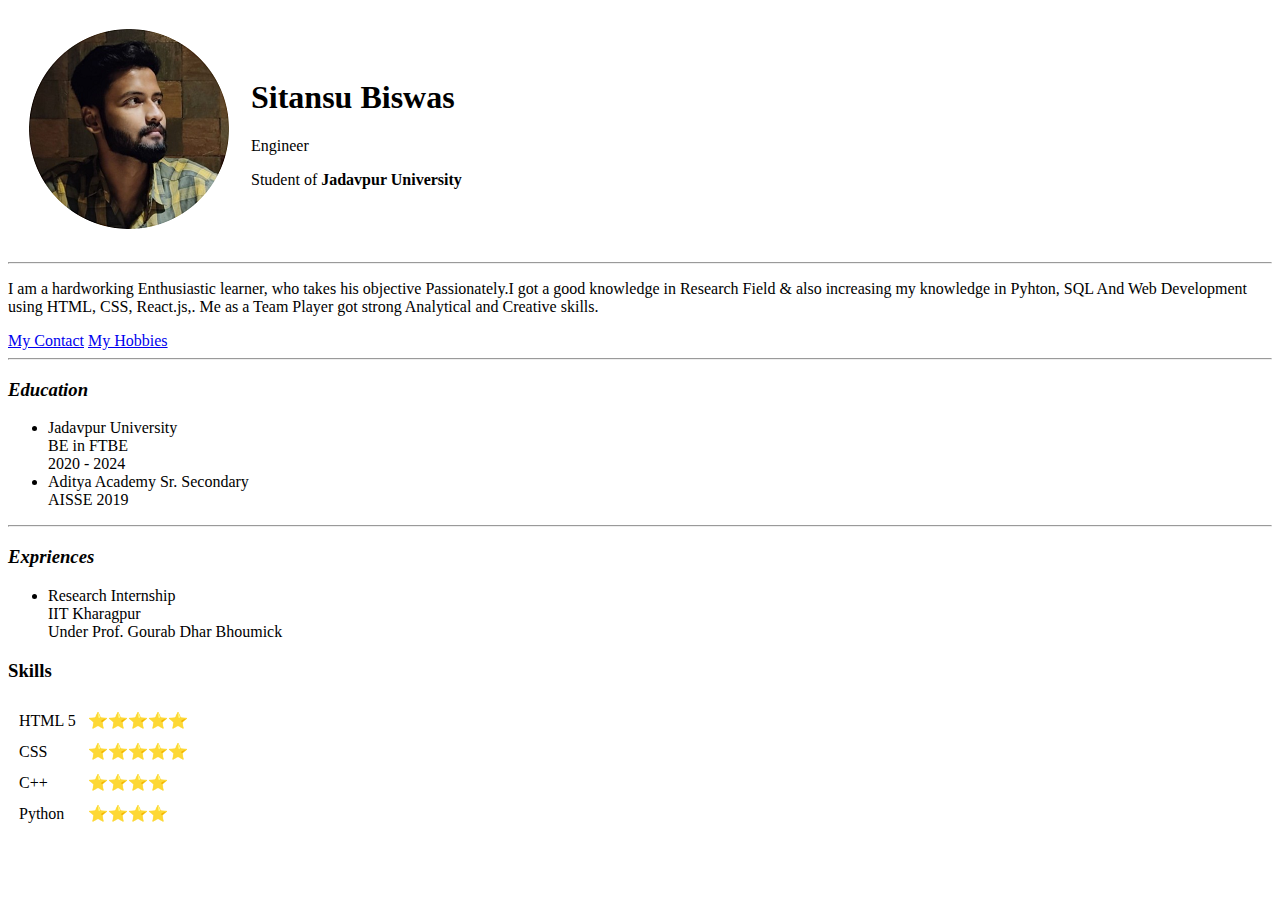
<file: index.html>
<!DOCTYPE html>
<html lang="en" dir="ltr">

<head>
  <meta charset="utf-8">
  <title>My Portfolio :) </title>
</head>

<body>
  <table cellspacing="20">
    <tr>
      <td> <img src="ppf.png" alt="Linkdine Ppf"></td>
      <td>
        <h1>Sitansu Biswas</h1>
        <p>Engineer</p>
        <p>Student of <b>Jadavpur University</b></p>
      </td>
    </tr>
  </table>

  <hr>
  <p>I am a hardworking Enthusiastic learner, who takes his objective
    Passionately.I got a good knowledge in Research Field & also
    increasing my knowledge in Pyhton, SQL And Web Development using HTML, CSS, React.js,. Me as a
    Team Player got strong Analytical and Creative skills.</p>
  <a href="contact.html">My Contact</a>
  <a href="hobbies.html">My Hobbies</a>

  <hr>
  <h3><em>Education</em></h3>
  <ul>
    <li>Jadavpur University <br> BE in FTBE <br> 2020 - 2024</li>
    <li>Aditya Academy Sr. Secondary <br> AISSE 2019</li>
  </ul>
  <hr>
  <h3><em>Expriences</em></h3>
  <ul>
    <li>Research Internship <br>IIT Kharagpur <br> Under Prof. Gourab Dhar Bhoumick</li>
  </ul>
  <h3>Skills</h3>
  <table cellspacing="10">
    <tr>
      <td>HTML 5</td>
      <td> ⭐⭐⭐⭐⭐</td>
    </tr>
    <tr>
      <td>CSS</td>
      <td>⭐⭐⭐⭐⭐</td>
    </tr>
    <tr>
      <td>C++</td>
      <td>⭐⭐⭐⭐</td>
    </tr>
    <td>Python</td>
    <td> ⭐⭐⭐⭐</td>
    </tr>
  </table>
</body>

</html>
</file>
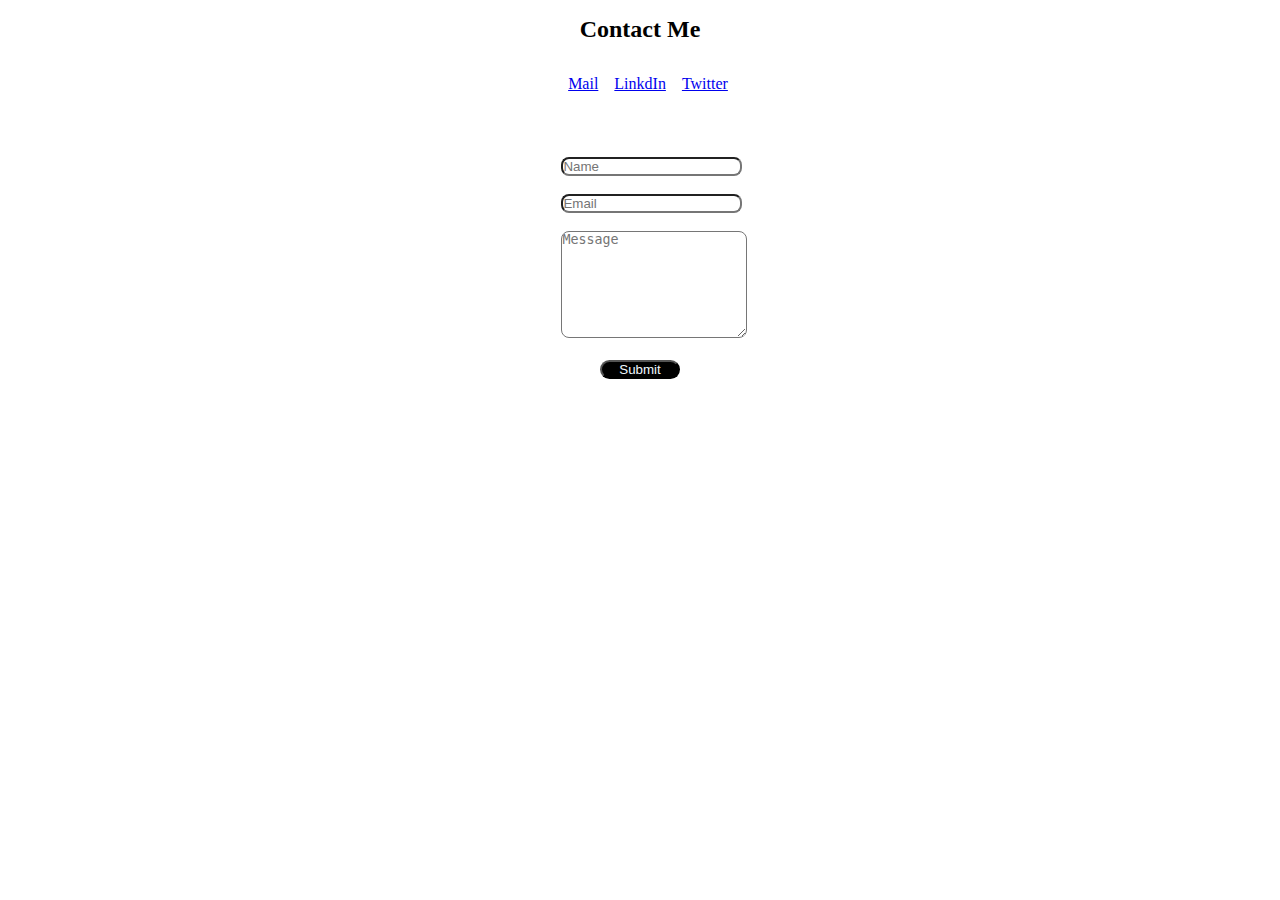
<file: contact.html>
<!DOCTYPE html>
<html lang="en" dir="ltr">

<head>
  <meta charset="utf-8">
  <title>My Contact</title>
  <link rel="stylesheet" href="./index.css">
</head>

<body>
  <div class="contacthead"><h2>Contact Me</h2></div>
  
  <div class="social-links">
     <a class="lnk" href="mailto:sitansubiswas2000@gmail.com?subject=feedback">Mail</a> 
   
     <a class="lnk" href="https://linkedin.com/in/sitansu-biswas-905479204/">LinkdIn</a>
    
     <a class="lnk" href="https://twitter.com/msdian070">Twitter</a>
</div>
  <div class="message">
  <form>
    <!-- <label>Name</label> -->
    <input class="name" type="text" placeholder="Name" value=""><br><br>
    <!-- <label for="Email">Email</label> -->
    <input class="name"  type="text" placeholder="Email" value=""><br>
    <!-- <label>Message</label><br> -->
    <br>
    <textarea class="msg" name="Message" placeholder="Message" rows="7" cols="21"></textarea><br>
    <br>
  </form>
  </div>
  <div class="submit">
    <button id="submit" class="btn" onclick="clicker()">Submit</button>
  </div>
  <script >
    function clicker(){
      document.addEventListener("click",alert('This feature is not available right now'))   
    }
  </script>
</body>

</html>
</file>
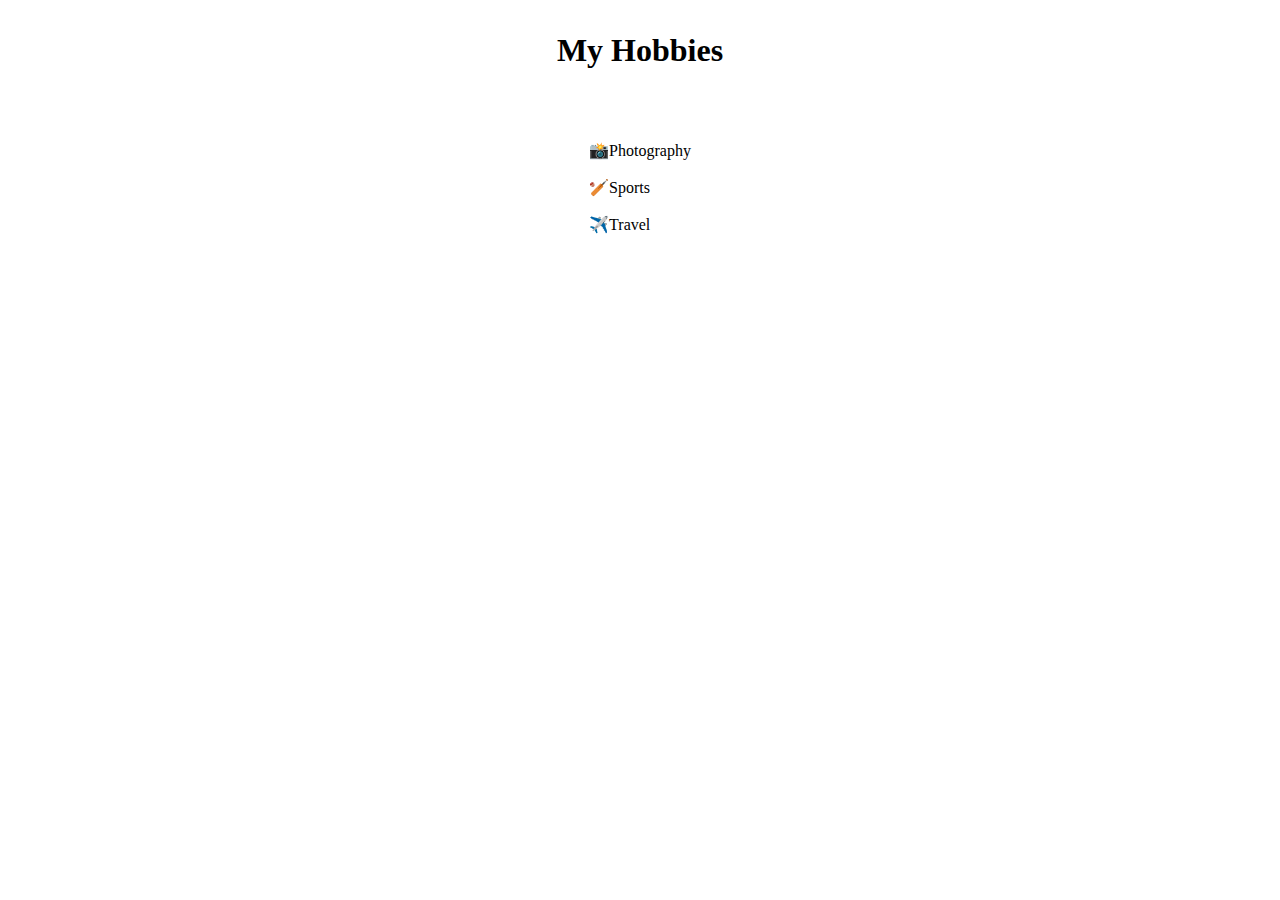
<file: hobbies.html>
<!DOCTYPE html>
<html lang="en" dir="ltr">
  <head>
    <meta charset="utf-8">
    <title>My Hobbies</title>
    <link rel="stylesheet" href="./index.css">
  </head>
  <body>
    <h1>My Hobbies </h1>
    <br>
    <br>
    <br>
    <br>
<div class="hobby">
  📸Photography<br>
  <br>
  🏏Sports<br>
  <br>
  ✈️Travel<br>
</div>
  </body>
</html>
</file>
<file: index.css>
*{
    margin: 0;
    padding: 0;
}

.social-links{
    display:flex;
    justify-content: center;
    margin-top: 2rem;
    margin-left: 0rem;

}
.contacthead{
    display: flex;
    justify-content: center;
    font-size: medium;
    font-family: 'Times New Roman', Times, serif;
    font-weight: 900;
    margin-top: 1rem;
}
.message{
    margin-top: 4rem;
    display: flex;
    justify-content: center;
}

.submit{
    display: flex;
    justify-content: center;
}
.btn{
    color: aliceblue;
    background-color: black;
    width: 5rem;
    border-radius: 1rem;
    
}

.name{
    border-radius: 0.5rem;
    margin-left: 1.8rem;
}

.msg{
    border-radius: 0.5rem;
    margin-left: 1.8rem;
}

.lnk{
    margin-left: 1rem;
}

.hobby{
    display: flex;
    justify-content: center;
    align-items: center;

}
h1{
    margin-top: 2rem;
    display: flex;
    justify-content: center;
}
</file>
